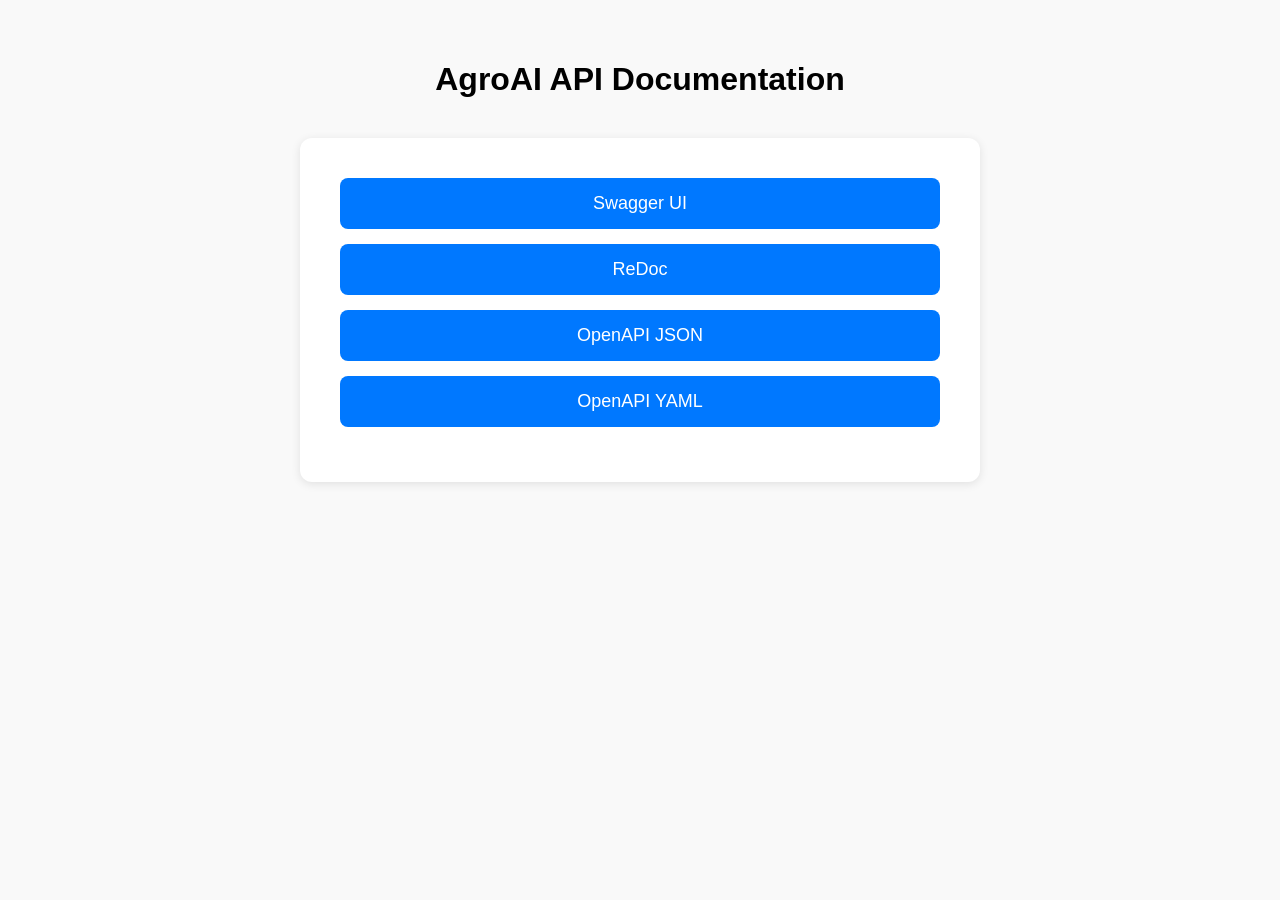
<file: docs/index.html>
<!DOCTYPE html>
<html lang="en">
    <head>
        <meta charset="UTF-8" />
        <meta name="viewport" content="width=device-width, initial-scale=1.0" />
        <title>AgroAI API Documentation</title>
        <style>
            body {
                font-family: Arial, sans-serif;
                background: #f9f9f9;
                padding: 40px;
                margin: 0;
            }

            h1 {
                text-align: center;
                margin-bottom: 40px;
            }

            .container {
                max-width: 600px;
                margin: 0 auto;
                background: white;
                padding: 40px;
                border-radius: 12px;
                box-shadow: 0 2px 10px rgba(0, 0, 0, 0.1);
            }

            a {
                display: block;
                padding: 15px 20px;
                margin-bottom: 15px;
                text-decoration: none;
                font-size: 18px;
                background: #0078ff;
                color: white;
                border-radius: 8px;
                text-align: center;
                transition: 0.2s;
            }

            a:hover {
                background: #005fcc;
            }
        </style>
    </head>
    <body>
        <h1>AgroAI API Documentation</h1>
        <div class="container">
            <a href="swagger/" target="_blank">Swagger UI</a>
            <a href="redoc/" target="_blank">ReDoc</a>
            <a href="openapi.json" target="_blank">OpenAPI JSON</a>
            <a href="openapi.yaml" target="_blank">OpenAPI YAML</a>
        </div>
    </body>
</html>
</file>
